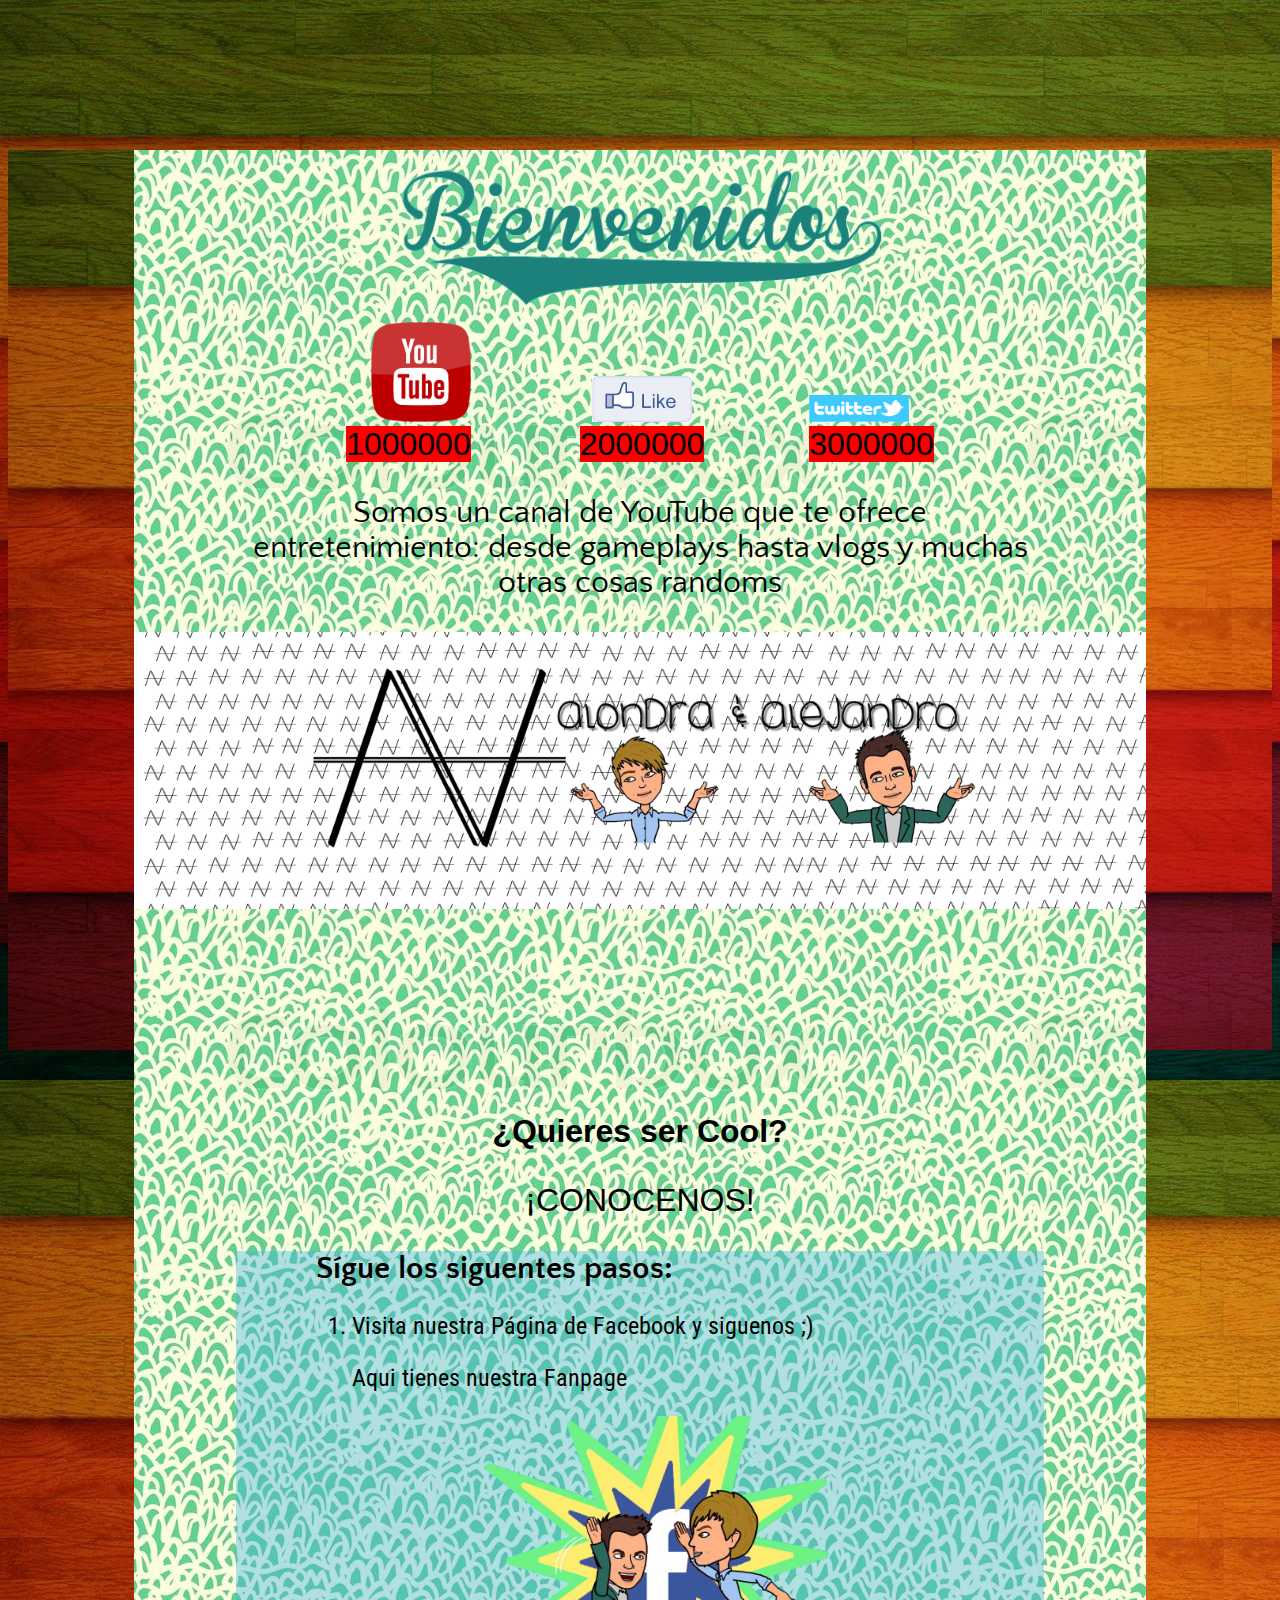
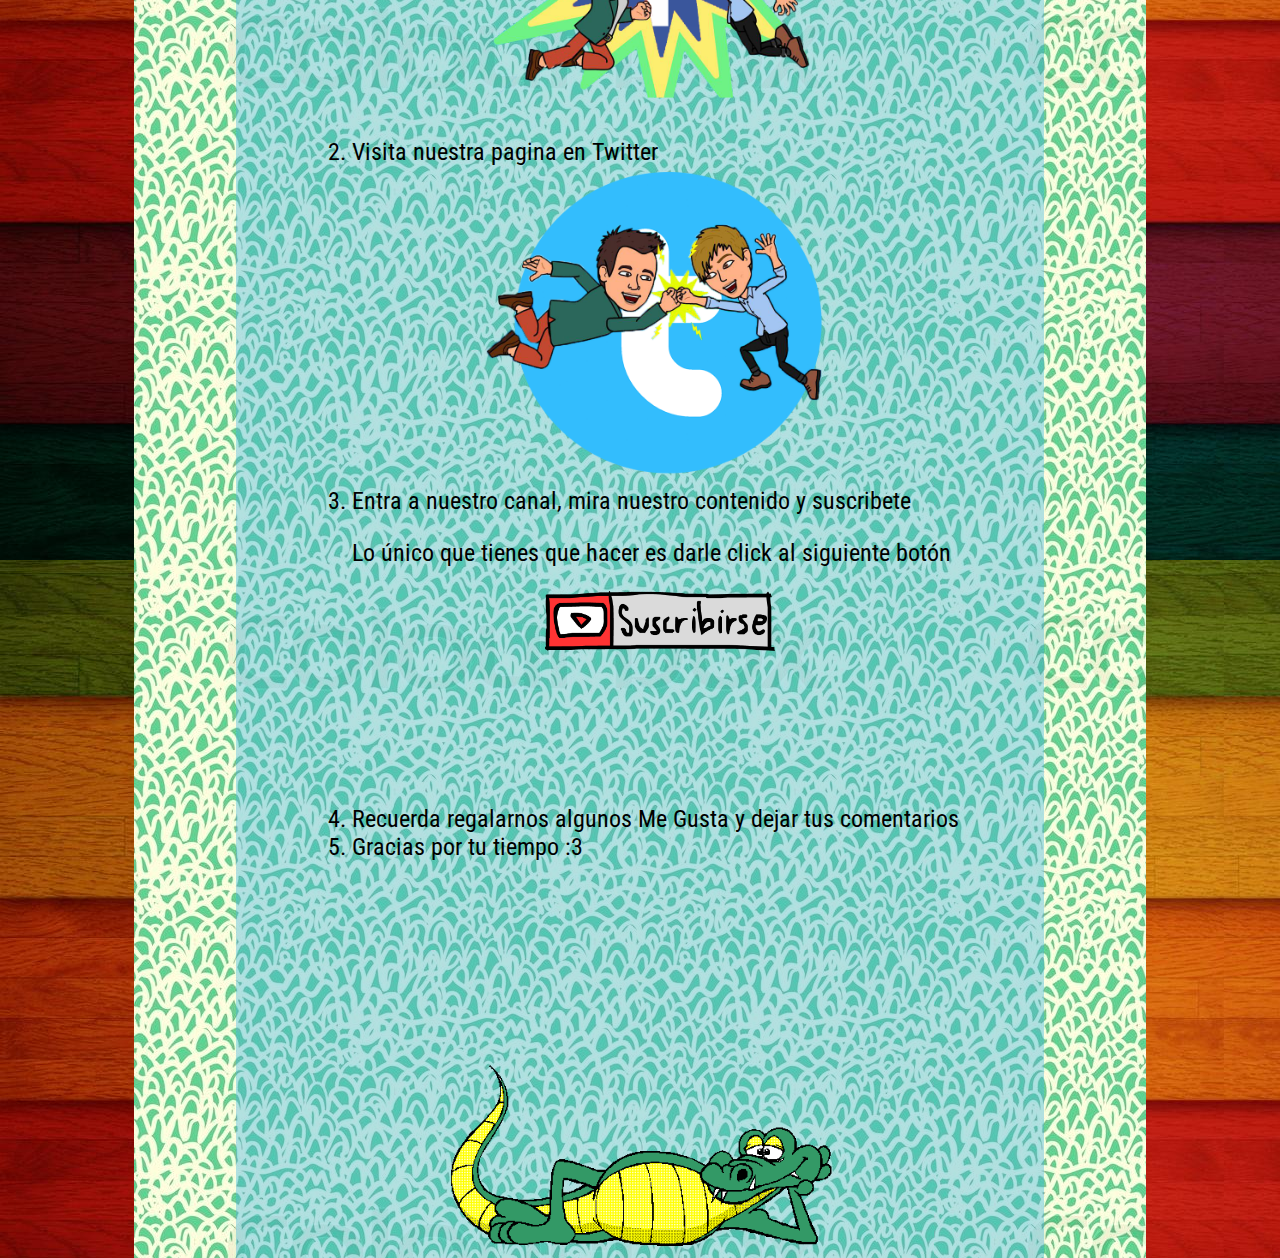
<file: index.html>
<!DOCTYPE html>
<html>
	<head>
		<title>Alondra & Alejandro</title>
		<meta charset="utf-8">
		<link rel="stylesheet" href="formato.css">
		<link href='http://fonts.googleapis.com/css?family=Amatic+SC:400,700|Roboto+Condensed:400,300' rel='stylesheet' type='text/css'>
		<link href='http://fonts.googleapis.com/css?family=Quattrocento+Sans:400,700|Montserrat' rel='stylesheet' type='text/css'>
	</head>
	<body>
		<div class="margen fondo big-top-space" >
			<section class="more-margin">
				<div >
					<header class= "text-center"> <img src="bienvenido.png" width="500 "/></header>
					<div class="mitad big-top-space tam-name inline ">
						
						<div class="text-center">
							<div class="izquierda inline  mitad">
								<img src="youtube.png" width="100">
							
							</div>

							<div class="text-center inline-block  mitad">
								<img src="Facebook.png" width="100">
							
							</div>
							<div class="derecha inline  mitad ">
								<img src="bt.png" width="100">
							</div>
						</div>
					</div>

					<div class="mitad big-top-space tam-name inline margen">
						<div class="text-center">
							<div class="derecha inline mitad ">
								<p class=" tam-letter inline rojo">1000000</p>
							</div>
							<div class="text-center inline-block mitad ">
								<p class=" tam-letter inline rojo">2000000</p>
							</div>
							<div class="izquierda inline mitad ">
								<p class="tam-letter inline rojo">3000000</p>
							</div>
						</div>
					</div>
			
					<p class= "tam-letter text-center margen fuente2">Somos un canal de YouTube que te ofrece entretenimiento: desde gameplays hasta vlogs y muchas otras cosas randoms</p>
					<div class="text-center" >
						<img src= "AA.jpg" width=100%/>
					</div>
				</div>
			</section>
			<section class="more-margin">
				<div>
					<p class= " tam-letter text-center fuente1 "> <b>¿Quieres ser Cool?</b> </p>
					<p class= "text-center tam-letter fuente1"> ¡CONOCENOS! </p>
					<div class="margen fondo2 " >
						<h2 class="tam-letter margen fuente2">Sígue los siguentes pasos: </h2>
						<div class="fuente">
							<ol>
								<li class= "tam-letter2 margen">Visita nuestra Página de Facebook y siguenos ;)</li>
									<p class= "tam-letter2 margen">Aqui tienes nuestra Fanpage</p>
									<div class="text-center">
										<a href="https://www.facebook.com/bexan.sheckler"><img src="hi.png"  width=50%></a>
									</div>
								<li class= "tam-letter2 margen">Visita nuestra pagina en Twitter</li>
									<div class="text-center">
										<a href="https://twitter.com/ADondeDV"><img src="UAI2.png"  width=50%></a>
									</div>
								<li class= "tam-letter2 margen">Entra a nuestro canal, mira nuestro contenido y suscribete</li>
									<p class= "tam-letter2 margen">Lo único que tienes que hacer es darle click al siguiente botón</p>
									<div class="text-center">
										<a  class= "text-center "  href="https://www.youtube.com/channel/UC3CyU1VS26mNvxx7pMbrpZw"><img src="suscribete.png" width=30%/>  </a>
									</div>
								<section class="big-top-space more-margin">
									<li class= "tam-letter2 margen">Recuerda regalarnos algunos Me Gusta y dejar tus comentarios</li>
									<li class= "tam-letter2 margen">Gracias por tu tiempo :3</li>
								</section>
							</ol>
							<div class="big-top-space text-center">
								<img src="coco.gif" width=50%> 
							</div>
						</div>
					</div>
				</div>
			</section>
		</div>
	</body>    
</html>
</file>
<file: formato.css>
html,body{
	height: 100%;
	font-family: Arial;
	background:url(v.jpg);
	

}

header{
	
	height: 100%;
	padding-top:1px;
}

.fondo2{
	background:rgba(67,181,227,0.4);

}


.tam-letter{
	font-size:2em;
}

.tam-letter2{
	font-size:1.5em;
}

.text-center{
	text-align: center;
}

.derecha{
	text-align: right;
}

.izquierda{
	text-align: left;
}


.mitad{
	width: 33%;
}

.tam-name{
	width: 33%;
}
.inline-block{
	display: inline-block;
	margin-right: -4px;
}

.inline{
	display: inline;
}

.more-margin{
	margin-bottom: 200px;
}

.margen{
	width: 80%;
	margin-right:auto;
	margin-left:auto;
}

.margen2{
	width: 100%;
	margin-right:auto;
	margin-left:auto;
}
.big-top-space{
	margin-top: 150px;
}

.format-free{
	display: -webkit-flex;
	display: flex;
}

.blue{
	background-color: rgb(50,50,200);
}
.rojo{
	background-color: rgb(250,0,0);
}

.fondo{
	background:url(w.jpg);
}

.fuente{
	font-family: 'Roboto Condensed', sans-serif;
}

.fuente1{
	font-family: 'Varela', sans-serif;
}

.fuente2{

	font-family: 'Quattrocento Sans', sans-serif;
}
</file>
